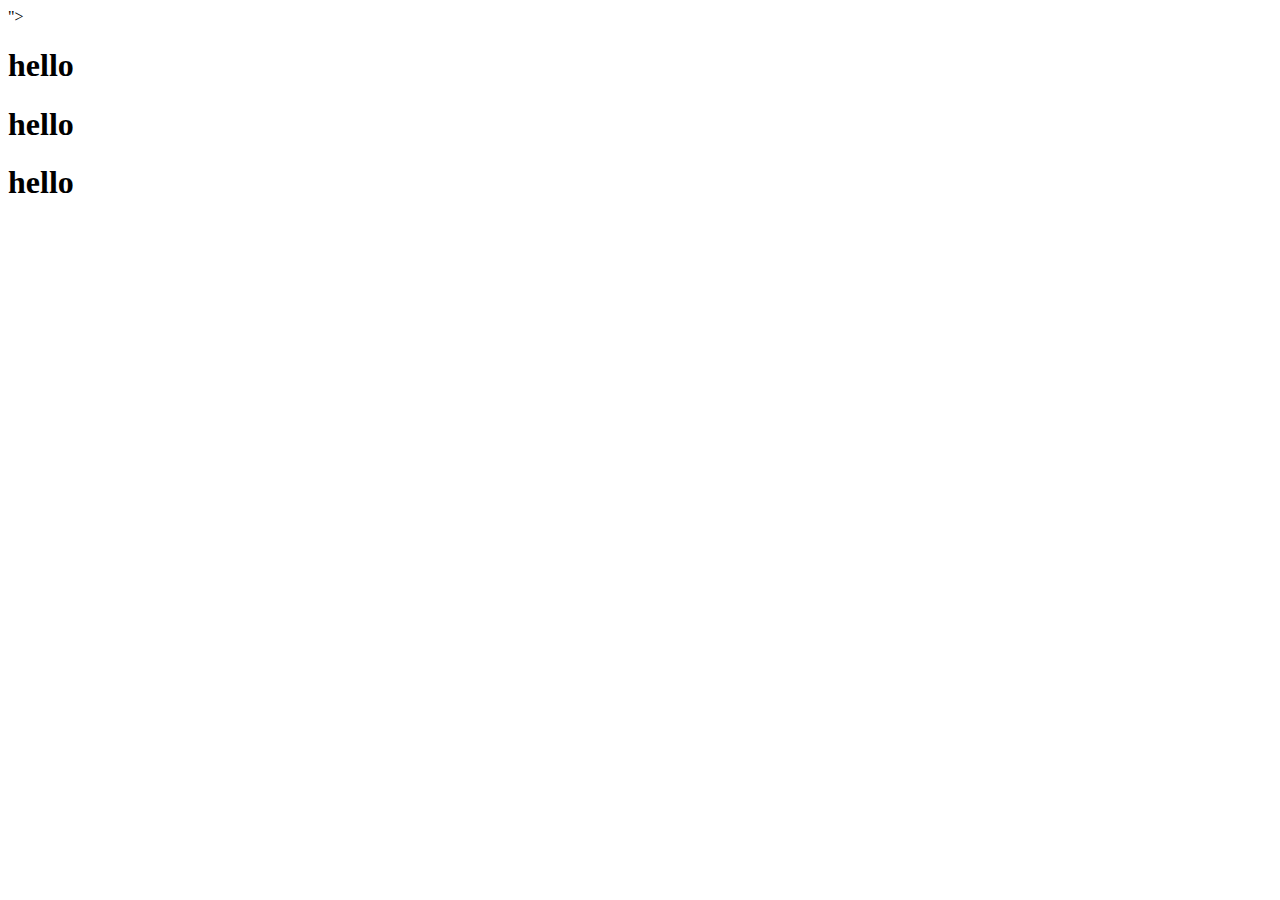
<file: test.html>
<!DOCTYPE html>
<html lang="en">
<head>
    <meta charset="UTF-8">
    <meta name="viewport" content="width=device-width, initial-scale=1.0">
    <title>Document</title>
    <link rel="stylesheet" href="https://cdn.jsdelivr.net/npm/bootstrap@5.2.3/dist/css/bootstrap.min.css" rel="stylesheet"
    integrity="sha384-rbsA2VBKQhggwzxH7pPCaAqO46MgnOM80zW1RWuH61DGLwZJEdK2Kadq2F9CUG65" crossorigin="anonymous">">
</head>
<body>

    <div class="row">
        <div class="col-lg-4 col-md-6 col-sm-12 bg-primary">
            <h1>hello</h1>

        </div>
        <div class="col-lg-4 col-md-6 col-sm-12 bg-primary">
            <h1>hello</h1>

        </div>
        <div class="col-lg-4 col-md-6 col-sm-12 bg-primary">
            <h1>hello</h1>

        </div>

    </div>

    
<script src="https://cdn.jsdelivr.net/npm/bootstrap@5.2.3/dist/js/bootstrap.bundle.min.js"
integrity="sha384-kenU1KFdBIe4zVF0s0G1M5b4hcpxyD9F7jL+jjXkk+Q2h455rYXK/7HAuoJl+0I4"
crossorigin="anonymous"></script>
</body>
</html>
</file>
